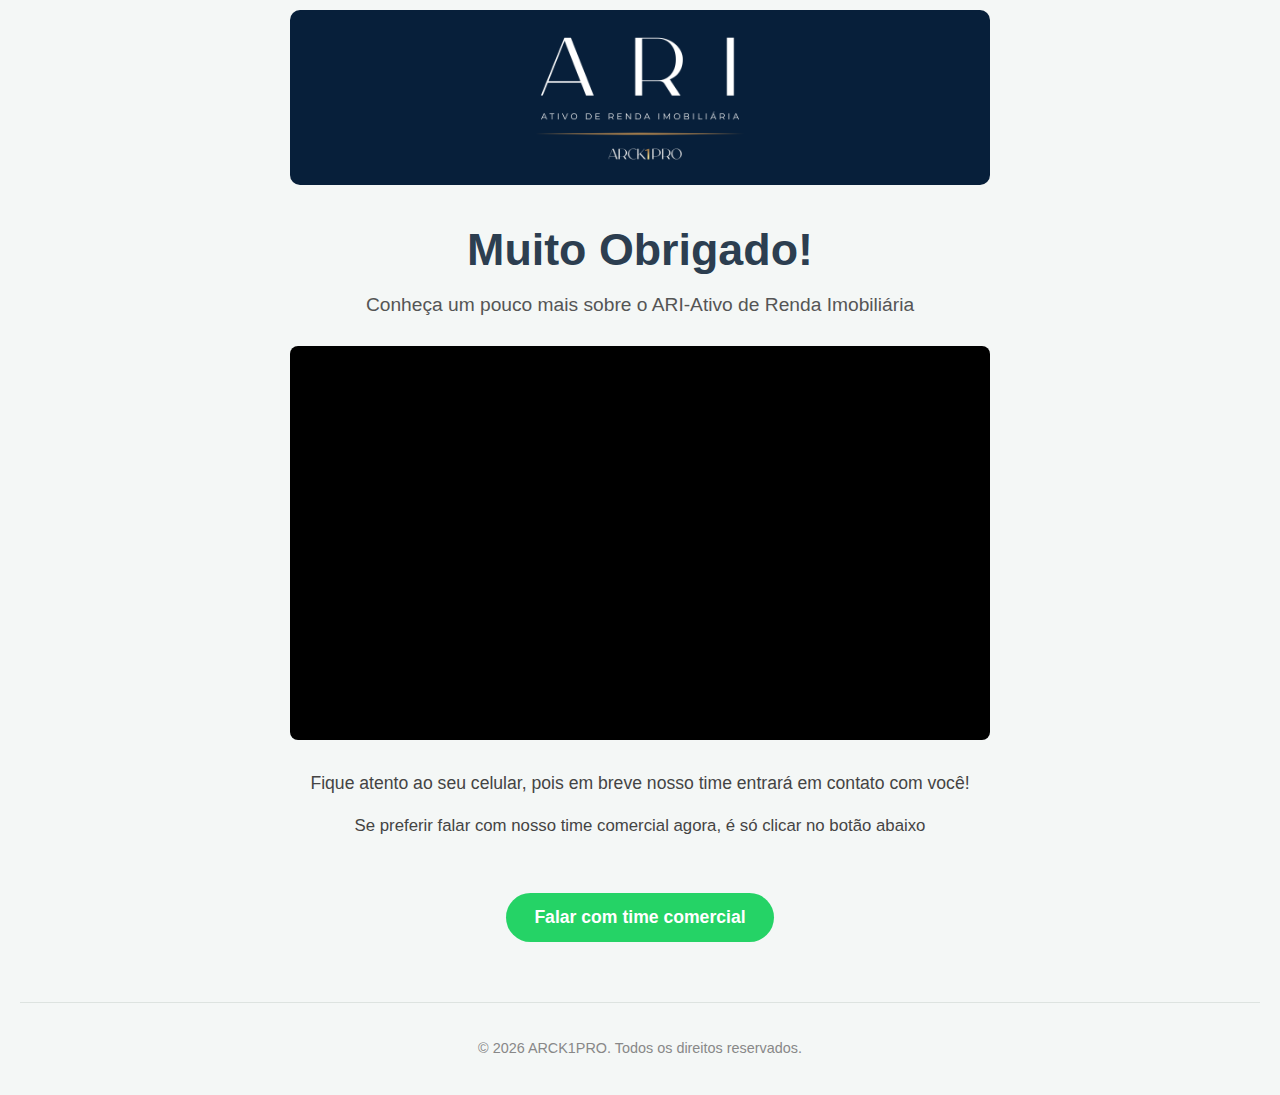
<file: obrigado.html>
<!DOCTYPE html>
<html lang="pt-br">
<head>
    <meta charset="UTF-8">
    <meta name="viewport" content="width=device-width, initial-scale=1.0">
    <title>Muito Obrigado!</title>
    <link rel="icon" href="/imagens/favicon-ari.webp" type="image/png">
    <style>
        /* --- Configurações Gerais --- */
        body {
            font-family: -apple-system, BlinkMacSystemFont, "Segoe UI", Roboto, Helvetica, Arial, sans-serif;
            background-color: #f4f7f6;
            color: #333;
            margin: 0;
            box-sizing: border-box;
            display: flex;
            flex-direction: column;
            min-height: 100vh;
        }

        /* --- Container (invisível, para layout) --- */
        .container {
            max-width: 700px;
            width: 100%;
            margin: 0 auto;
            text-align: center;
            box-sizing: border-box;
            flex-grow: 1; 
        }

        /* -------------------------------------------
        --- BASE (Mobile < 768px) ---
        ------------------------------------------- */
        
        body {
            /* Espaçamento melhorado para celulares */
            padding: 10px 20px 0; 
        }

        /* --- 1. Logo --- */
        .logo {
            /* CORREÇÃO: max-width: 100% garante que a logo nunca saia do container */
            max-width: 100%; 
            height: auto;
            margin-bottom: 25px;
            border-radius: 10px;
        }

        /* --- 3. Frase "Muito Obrigado!" --- */
        h1 {
            font-size: 2.2em; /* Tamanho para mobile */
            color: #2c3e50;
            margin: 10px 0;
            font-weight: 700;
        }

        /* --- 4. Frase "Conheça um pouco mais..." --- */
        .sub-heading {
            font-size: 1.1em; /* Tamanho para mobile */
            color: #555;
            margin-bottom: 30px;
            font-weight: 500;
        }
        
        /* --- 5. Vídeo --- */
        .video-wrapper {
            position: relative;
            padding-bottom: 56.25%; /* 16:9 */
            height: 0;
            overflow: hidden;
            border-radius: 8px;
            background-color: #000;
            margin-bottom: 30px;
        }

        .video-wrapper iframe {
            position: absolute;
            top: 0;
            left: 0;
            width: 100%;
            height: 100%;
            border: 0;
        }
        
        /* --- 6 & 7. Textos de Contato --- */
        .contact-text,
        .contact-text-secondary {
            font-size: 1em; /* Tamanho para mobile */
            line-height: 1.5;
            color: #444;
            margin-bottom: 15px;
        }
        
        .contact-text-secondary {
            margin-bottom: 25px;
        }

        /* --- 8. Botão WhatsApp --- */
        .whatsapp-button {
            display: inline-block;
            background-color: #25d366;
            color: #ffffff;
            padding: 12px 24px; /* Tamanho para mobile */
            font-size: 1em; /* Tamanho para mobile */
            font-weight: 600;
            text-decoration: none;
            border-radius: 50px;
            transition: transform 0.2s ease, box-shadow 0.2s ease;
            margin-bottom: 20px; 
            margin-top: 30px;
        }

        .whatsapp-button:hover {
            transform: scale(1.05);
            box-shadow: 0 4px 15px rgba(37, 211, 102, 0.4);
        }

        /* --- Footer --- */
        footer {
            width: 100%;
            padding: 25px 15px; /* Tamanho para mobile */
            margin-top: 30px; /* Tamanho para mobile */
            border-top: 1px solid #dde3e0;
            text-align: center;
            box-sizing: border-box;
        }

        .footer-content {
            max-width: 700px;
            width: 100%;
            margin: 0 auto;
        }

        footer p {
            font-size: 0.9em;
            color: #888;
            margin: 5px 0;
            line-height: 1.5;
        }

        /* -------------------------------------------
        --- MEDIA QUERY (Tablets >= 768px) ---
        ------------------------------------------- */
        @media (min-width: 768px) {
            body {
                padding: 10px 20px 0; /* Aumenta padding do topo */
            }

            h1 {
                font-size: 2.5em; /* Aumenta fonte */
            }

            .sub-heading {
                font-size: 1.15em;
            }

            .contact-text,
            .contact-text-secondary {
                font-size: 1.05em;
            }

            .whatsapp-button {
                padding: 14px 28px;
                font-size: 1.1em;
            }

            footer {
                margin-top: 40px;
                padding: 30px 20px;
            }
        }
        
        /* -------------------------------------------
        --- MEDIA QUERY (Notebooks/Desktops >= 1025px) ---
        ------------------------------------------- */
        @media (min-width: 1025px) {
            h1 {
                font-size: 2.8em; /* Fontes maiores para desktop */
            }

            .sub-heading {
                font-size: 1.2em;
            }

            .contact-text {
                font-size: 1.1em;
            }
        }
        
    </style>

    <!-- Meta Pixel Code -->
<script>
!function(f,b,e,v,n,t,s)
{if(f.fbq)return;n=f.fbq=function(){n.callMethod?
n.callMethod.apply(n,arguments):n.queue.push(arguments)};
if(!f._fbq)f._fbq=n;n.push=n;n.loaded=!0;n.version='2.0';
n.queue=[];t=b.createElement(e);t.async=!0;
t.src=v;s=b.getElementsByTagName(e)[0];
s.parentNode.insertBefore(t,s)}(window, document,'script',
'https://connect.facebook.net/en_US/fbevents.js');
fbq('init', '1474967327139693');
fbq('track', 'PageView');
</script>
<noscript><img height="1" width="1" style="display:none"
src="https://www.facebook.com/tr?id=1474967327139693&ev=PageView&noscript=1"
/></noscript>
<!-- End Meta Pixel Code -->

<!-- Google Tag Manager -->
<script>(function(w,d,s,l,i){w[l]=w[l]||[];w[l].push({'gtm.start':
new Date().getTime(),event:'gtm.js'});var f=d.getElementsByTagName(s)[0],
j=d.createElement(s),dl=l!='dataLayer'?'&l='+l:'';j.async=true;j.src=
'https://www.googletagmanager.com/gtm.js?id='+i+dl;f.parentNode.insertBefore(j,f);
})(window,document,'script','dataLayer','GTM-5DJ8D6S3');</script>
<!-- End Google Tag Manager -->
</head>
<body>

    <!-- Google Tag Manager (noscript) -->
<noscript><iframe src="https://www.googletagmanager.com/ns.html?id=GTM-5DJ8D6S3"
height="0" width="0" style="display:none;visibility:hidden"></iframe></noscript>
<!-- End Google Tag Manager (noscript) -->

    <div class="container">

        <img src="/imagens/capa-simulador-atual.webp" alt="Logo da Empresa" class="logo">

        <h1>Muito Obrigado!</h1>

        <p class="sub-heading">Conheça um pouco mais sobre o ARI-Ativo de Renda Imobiliária</p>

        <div class="video-wrapper">
            <iframe
                src="https://www.youtube.com/embed/g0AaY44D8T0?autoplay=1&controls=1&loop=1&playlist=g0AaY44D8T0&rel=0&showinfo=0"
                frameborder="0"
                allow="accelerometer; autoplay; clipboard-write; encrypted-media; gyroscope; picture-in-picture"
                allowfullscreen>
            </iframe>
        </div>

        <p class="contact-text">
            Fique atento ao seu celular, pois em breve nosso time entrará em contato com você!
        </p>

        <p class="contact-text-secondary">
            Se preferir falar com nosso time comercial agora, é só clicar no botão abaixo
        </p>

        <a href="https://wa.me/5547992236311" class="whatsapp-button" target="_blank" rel="noopener noreferrer">
            Falar com time comercial
        </a>

    </div>

    <footer>
        <div class="footer-content">
            <p>
                © <span id="current-year">2025</span>
                ARCK1PRO. Todos os direitos reservados.
            </p>
        </div>
    </footer>

    <script>
        document.getElementById('current-year').textContent = new Date().getFullYear();
    </script>

</body>
</html>
</file>
